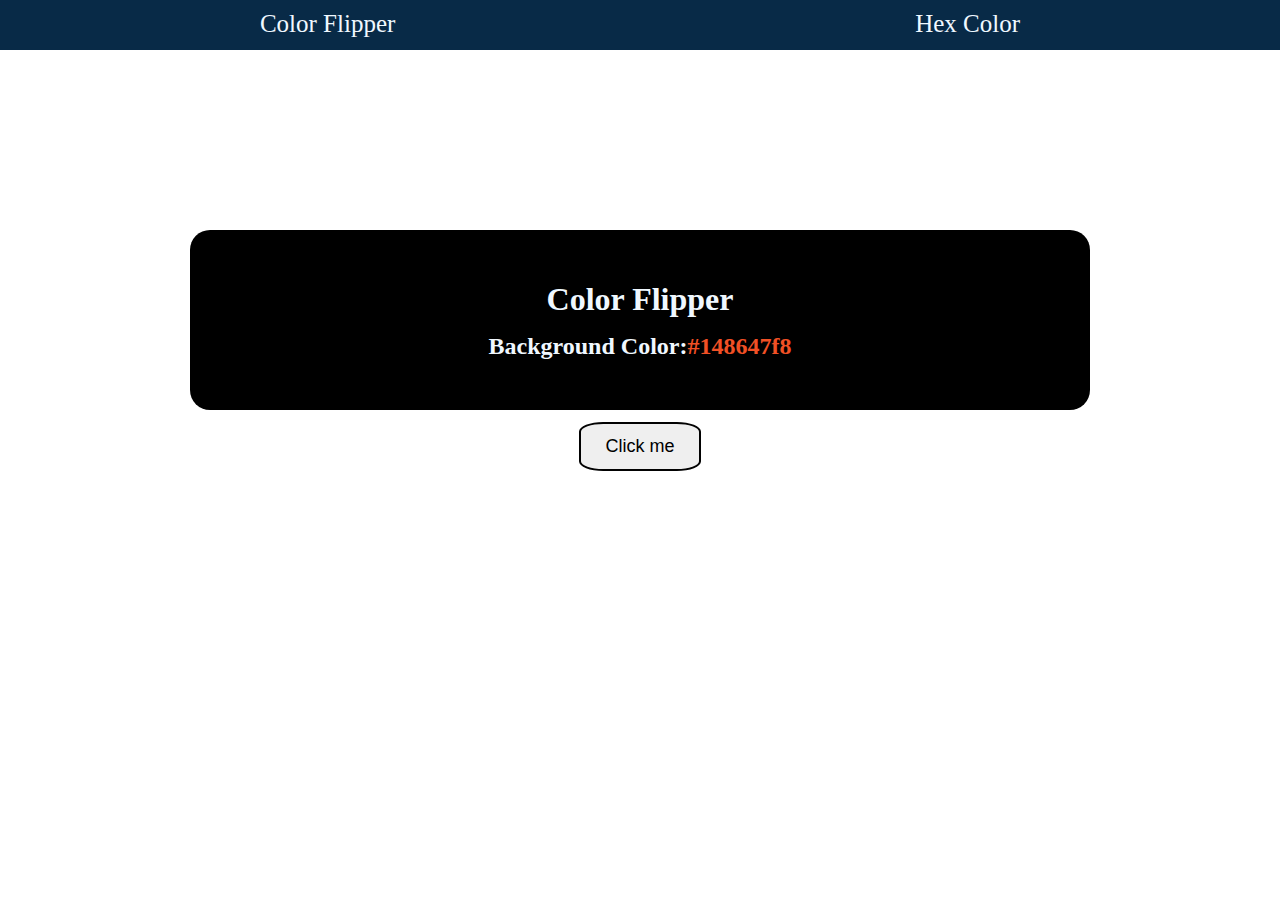
<file: index.html>
<!DOCTYPE html>
<html lang="en">
  <head>
    <meta charset="UTF-8" />
    <meta name="viewport" content="width=device-width, initial-scale=1.0" />
    <title>color Flipper</title>
    <link rel="stylesheet" href="style.css" />
  </head>
  <body>
    <nav>
      <div class="nav_bar">
        <ul>
          <li><a href="index.html">Color Flipper</a></li>
          <li><a href="hex.html">Hex Color</a></li>
        </ul>
      </div>
    </nav>
    <main>
      <div class="container">
        <h1>Color Flipper</h1>
        <h2>Background Color:<span class="random_color">#148647f8</span></h2>
      </div>
      <button id="button">Click me</button>
    </main>
    <script src="script.js"></script>
  </body>
</html>
</file>
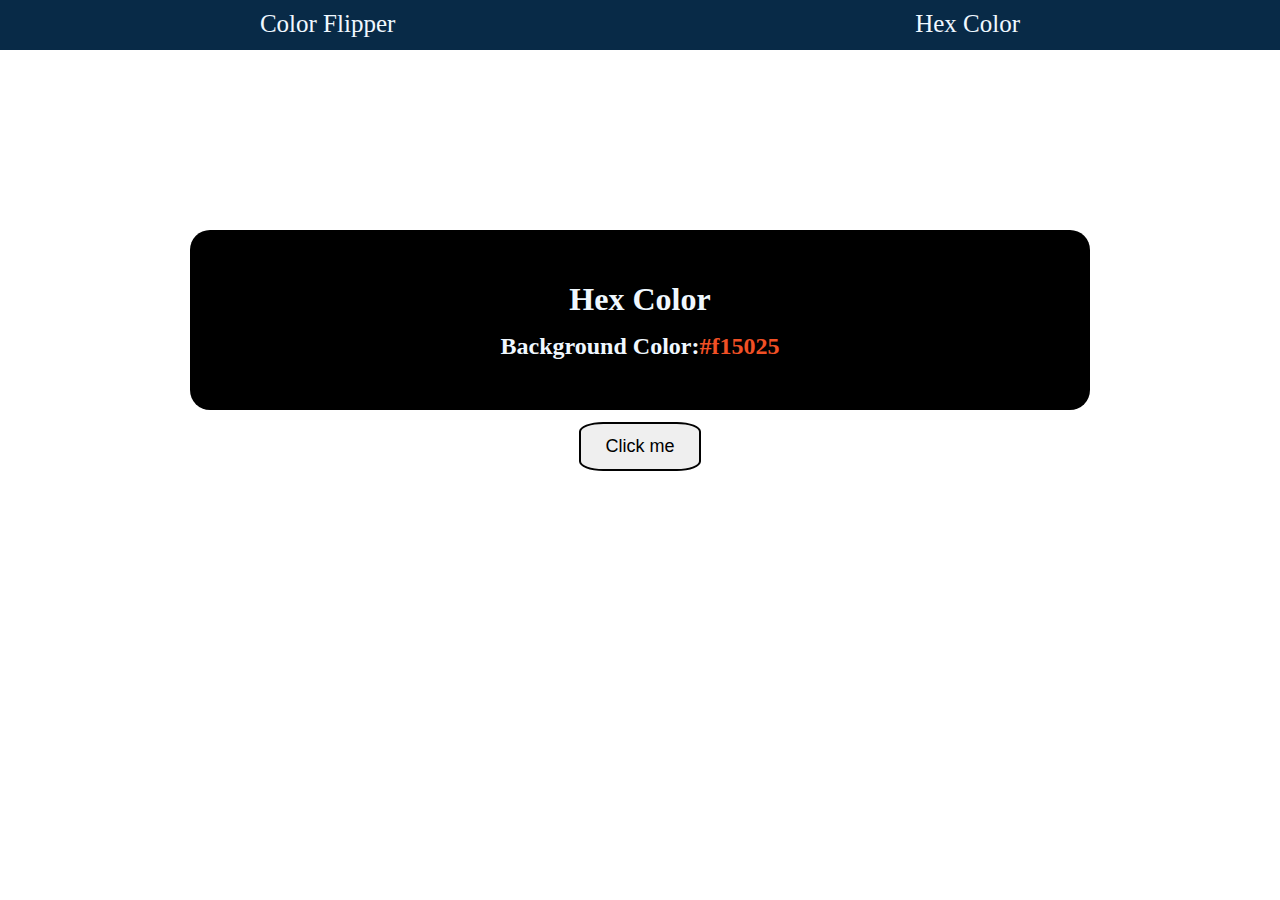
<file: hex.html>
<!DOCTYPE html>
<html lang="en">
  <head>
    <meta charset="UTF-8" />
    <meta name="viewport" content="width=device-width, initial-scale=1.0" />
    <title>Color Flipper</title>
    <link rel="stylesheet" href="style.css" />
  </head>
  <body>
    <nav>
      <div class="nav_bar">
        <ul>
          <li><a href="index.html">Color Flipper</a></li>
          <li><a href="hex.html">Hex Color</a></li>
        </ul>
      </div>
    </nav>
    <main>
      <div class="container">
        <h1>Hex Color</h1>
        <h2>Background Color:<span class="random_color">#f15025</span></h2>
      </div>
      <button id="button">Click me</button>
    </main>
    <script src="hex.js"></script>
  </body>
</html>
</file>
<file: style.css>
* {
  margin: 0;
  padding: 0;
}
nav {
  width: 100%;
  height: 50px;
  background-color: rgb(8, 42, 71);
}
ul {
  margin-top: 10px;
  justify-content: space-around;
  display: flex;
  font-size: 25px;
}
a {
  text-decoration: none;
  color: aliceblue;
}
a:hover {
  color: #f15025;
}
nav li {
  list-style: none;
}
body {
  display: flex;
  align-items: center;
  justify-content: center;
  flex-direction: column;
}
main {
  display: flex;
  flex-direction: column;
  align-items: center;
  justify-content: center;
  margin-top: 20vh;
}
.container {
  display: flex;
  flex-direction: column;
  align-items: center;
  justify-content: center;
  width: 100vh;
  height: 20vh;
  background: #000;
  color: aliceblue;
  border-radius: 20px;
  gap: 15px;
}
.random_color {
  color: #f15025;
}
#button {
  margin-top: 12px;
  border-radius: 20%;
  font-size: large;
  padding: 12px 24px;
  border: 2px solid #020202;
}
</file>
